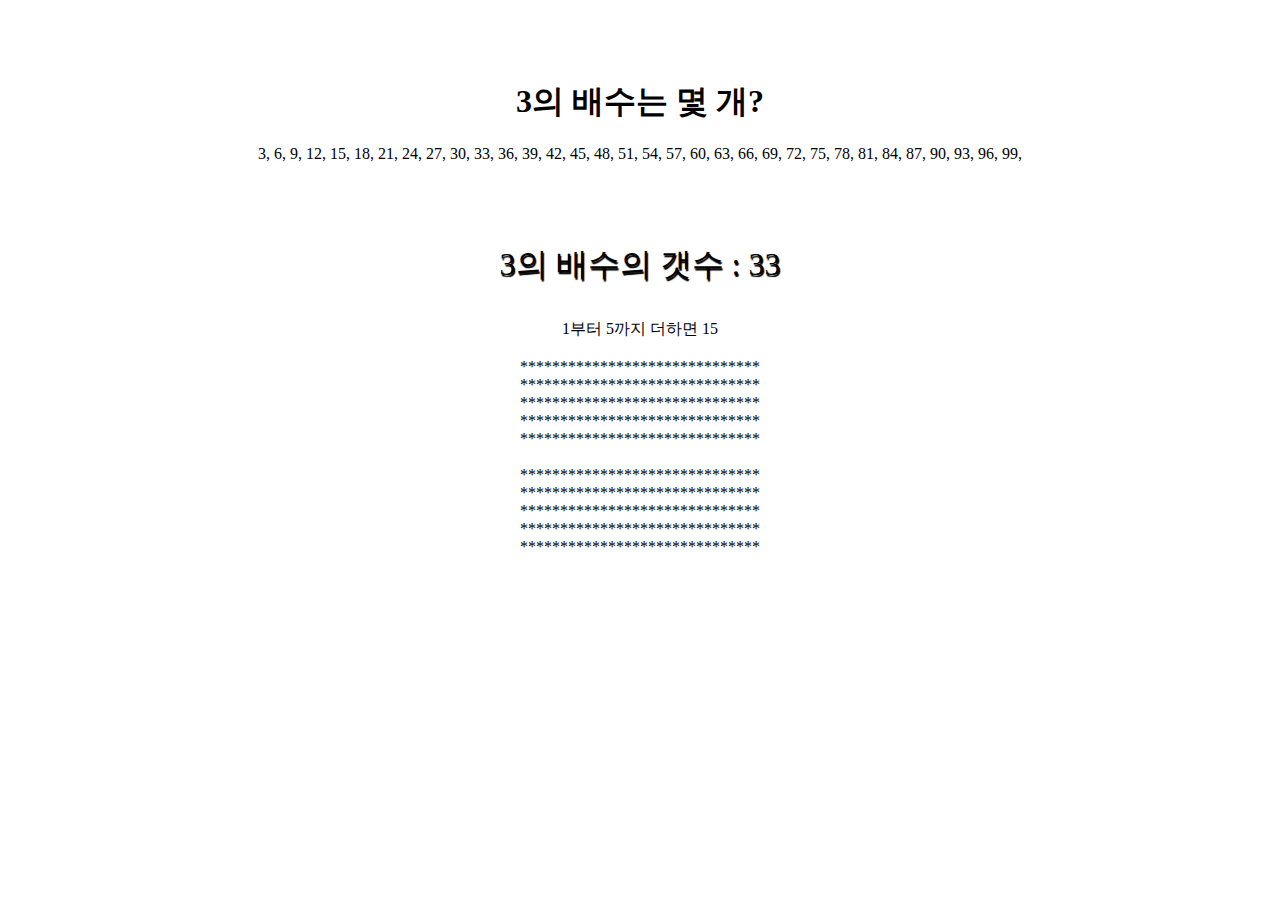
<file: Doit/index.html>
<!DOCTYPE html>
<html lang="ko">
  <head>
    <meta charset="UTF-8" />
    <meta name="viewport" content="width=device-width, initial-scale=1.0" />
    <meta http-equiv="X-UA-Compatible" content="ie=edge" />
    <title>JavaScript</title>
    <link rel="stylesheet" href="css/change-color.css" />
    <link rel="stylesheet" href="css/age.css" />
    <link rel="stylesheet" href="css/gugudan.css" />
    <link rel="stylesheet" href="css/multi3.css" />
    <link rel="stylesheet" href="css/switch.css" />
  </head>

  <body>
    <div class="all">
      <!-- text 클릭 시 글자 색 변경 이벤트 -->
      <!-- <div class="changeTextColor">
        <h1 id="heading">자바스크립트</h1>
        <p id="text">위 텍스트를 클릭해 보세요</p>
        <br />
      </div> -->

      <!-- 나이 계산하기 -->
      <!-- <div class="clacAge">
        <button class="btn" onclick="calc()">나이 계산하기</button>
        <div id="result" class="show">(결과 값 표시)</div>
        <br />
      </div> -->
    </div>

    <script src="js/javascript.js"></script>
  </body>
</html>
</file>
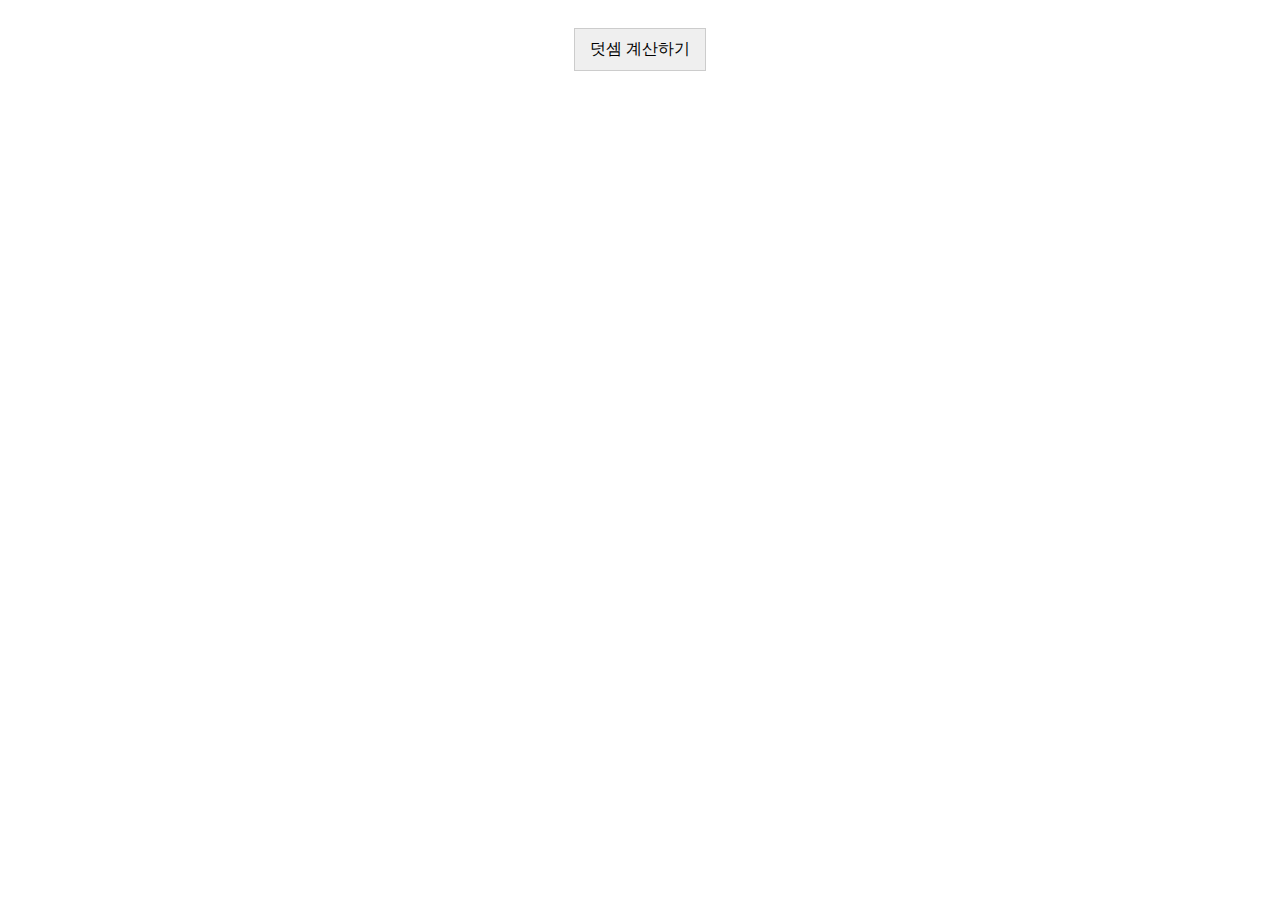
<file: 05/add-result.html>
<!DOCTYPE html>
<html lang="ko">
<head>
	<meta charset="UTF-8">
	<meta name="viewport" content="width=device-width, initial-scale=1.0">
	<meta http-equiv="X-UA-Compatible" content="ie=edge">
	<title>함수</title>
	<link rel="stylesheet" href="css/add.css">	
</head>
<body>
	<button onclick="addNumber()">덧셈 계산하기</button>

	<script src="js/add-result.js"></script>
</body>
</html>
</file>
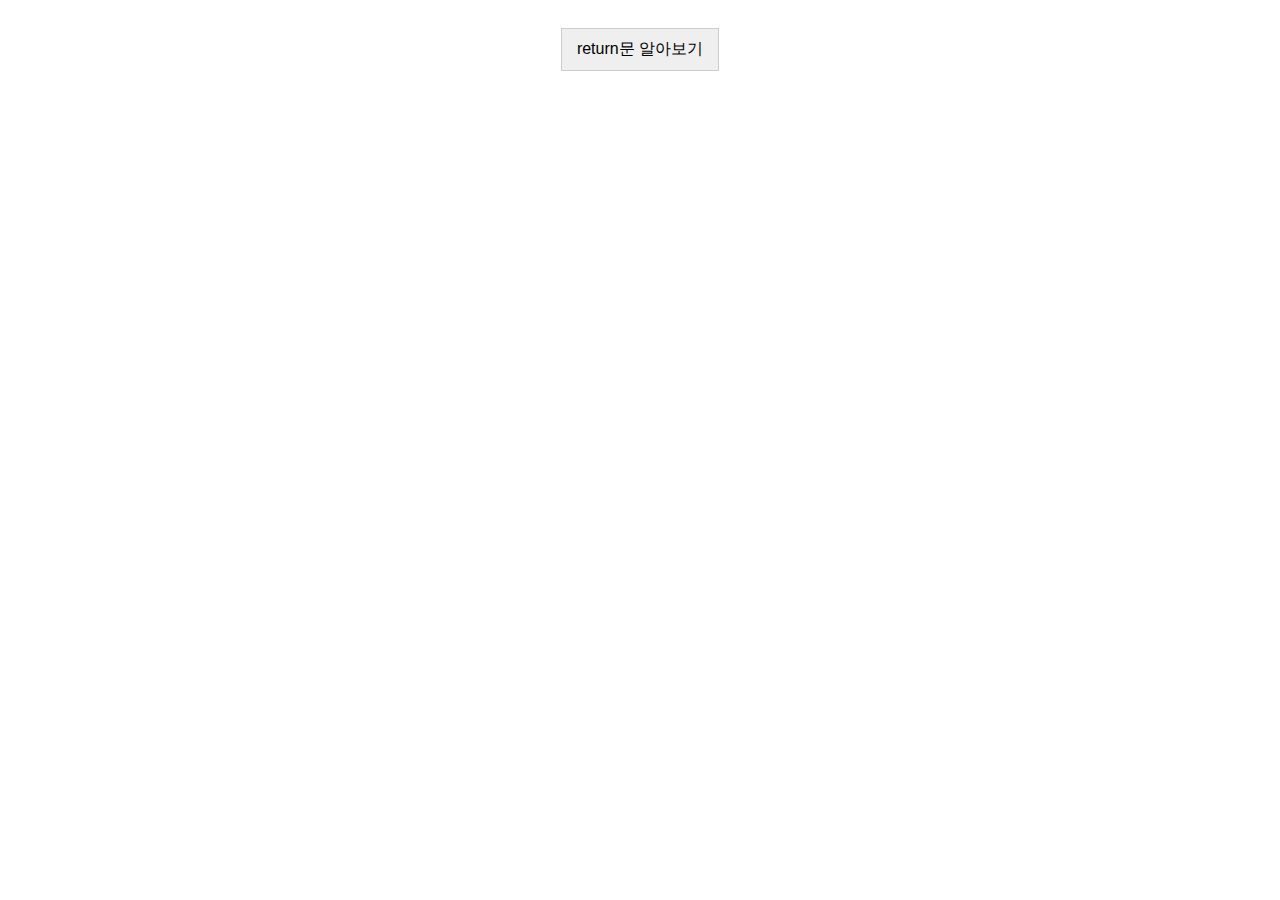
<file: 05/add-return.html>
<!DOCTYPE html>
<html lang="ko">
<head>
	<meta charset="UTF-8">
	<meta name="viewport" content="width=device-width, initial-scale=1.0">
	<meta http-equiv="X-UA-Compatible" content="ie=edge">
	<title>함수</title>
	<link rel="stylesheet" href="css/add.css">
</head>
<body>
	<button>return문 알아보기</button>
	
</body>
</html>
</file>
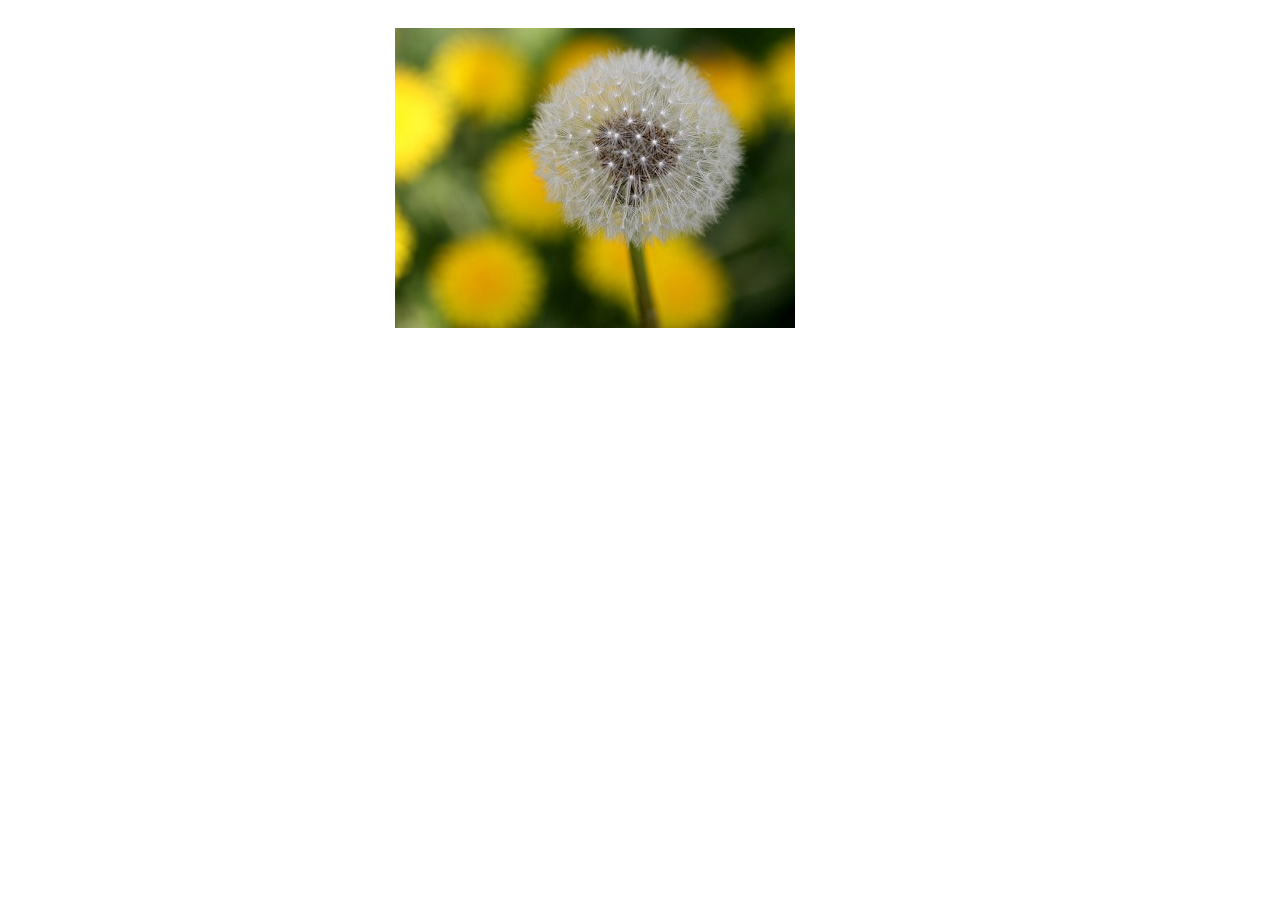
<file: 05/event-dom-result.html>
<!DOCTYPE html>
<html lang="ko">
<head>
	<meta charset="UTF-8">
	<meta name="viewport" content="width=device-width, initial-scale=1.0">
	<meta http-equiv="X-UA-Compatible" content="ie=edge">
	<title>자바스크립트 이벤트</title>
	<link rel="stylesheet" href="css/event.css">
</head>
<body>
	<div id="item">
		<img src="images/flower1.jpg" alt="" id="cover">
	</div>	

	<script src="js/event-dom-result.js"></script>
</body>
</html>
</file>
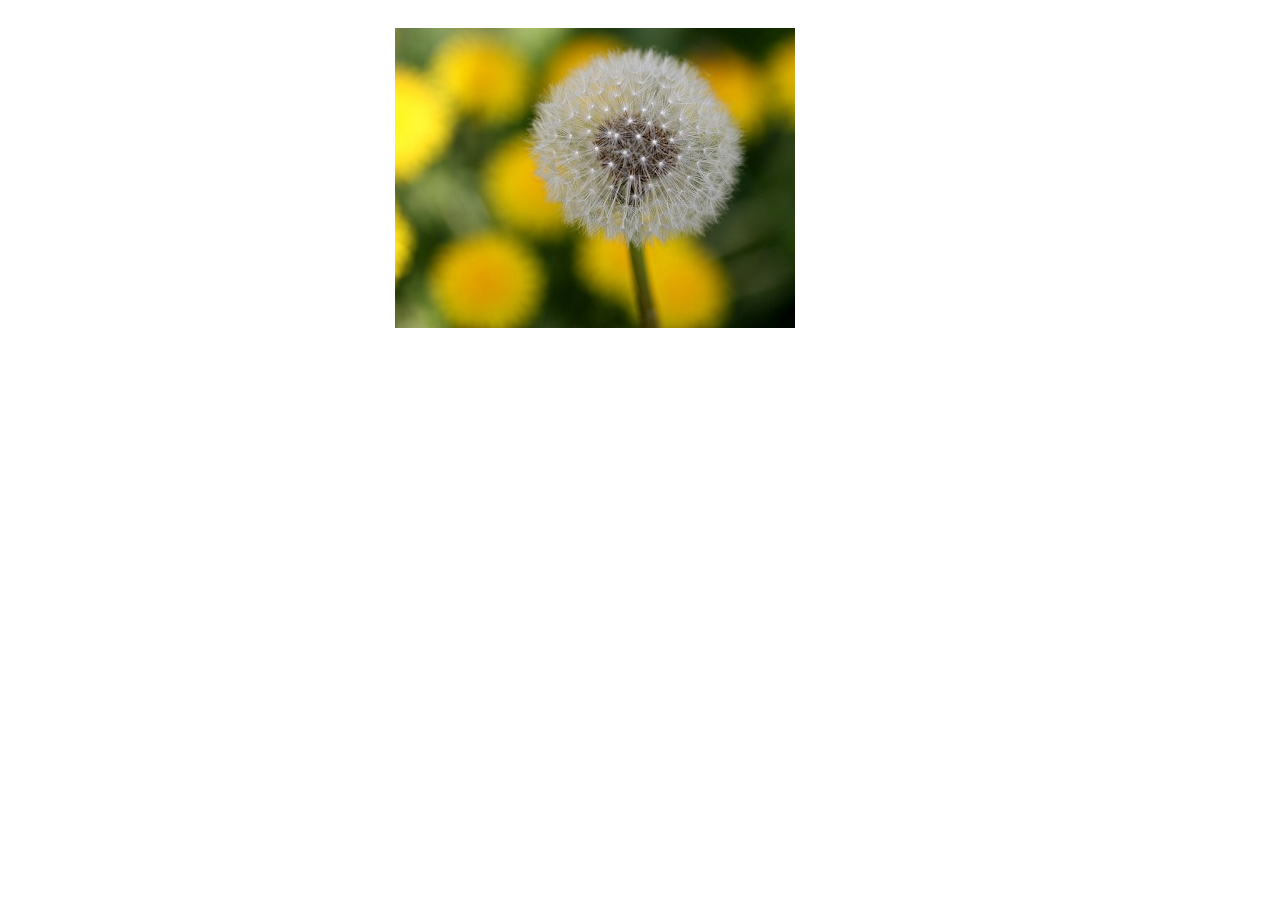
<file: 05/event-dom.html>
<!DOCTYPE html>
<html lang="ko">
<head>
	<meta charset="UTF-8">
	<meta name="viewport" content="width=device-width, initial-scale=1.0">
	<meta http-equiv="X-UA-Compatible" content="ie=edge">
	<title>자바스크립트 이벤트</title>
	<link rel="stylesheet" href="css/event.css">
</head>
<body>
	<div id="item">
		<img src="images/flower1.jpg" alt="" id="cover">
	</div>	

	<script src="js/event-dom.js"></script>
</body>

</html>
</file>
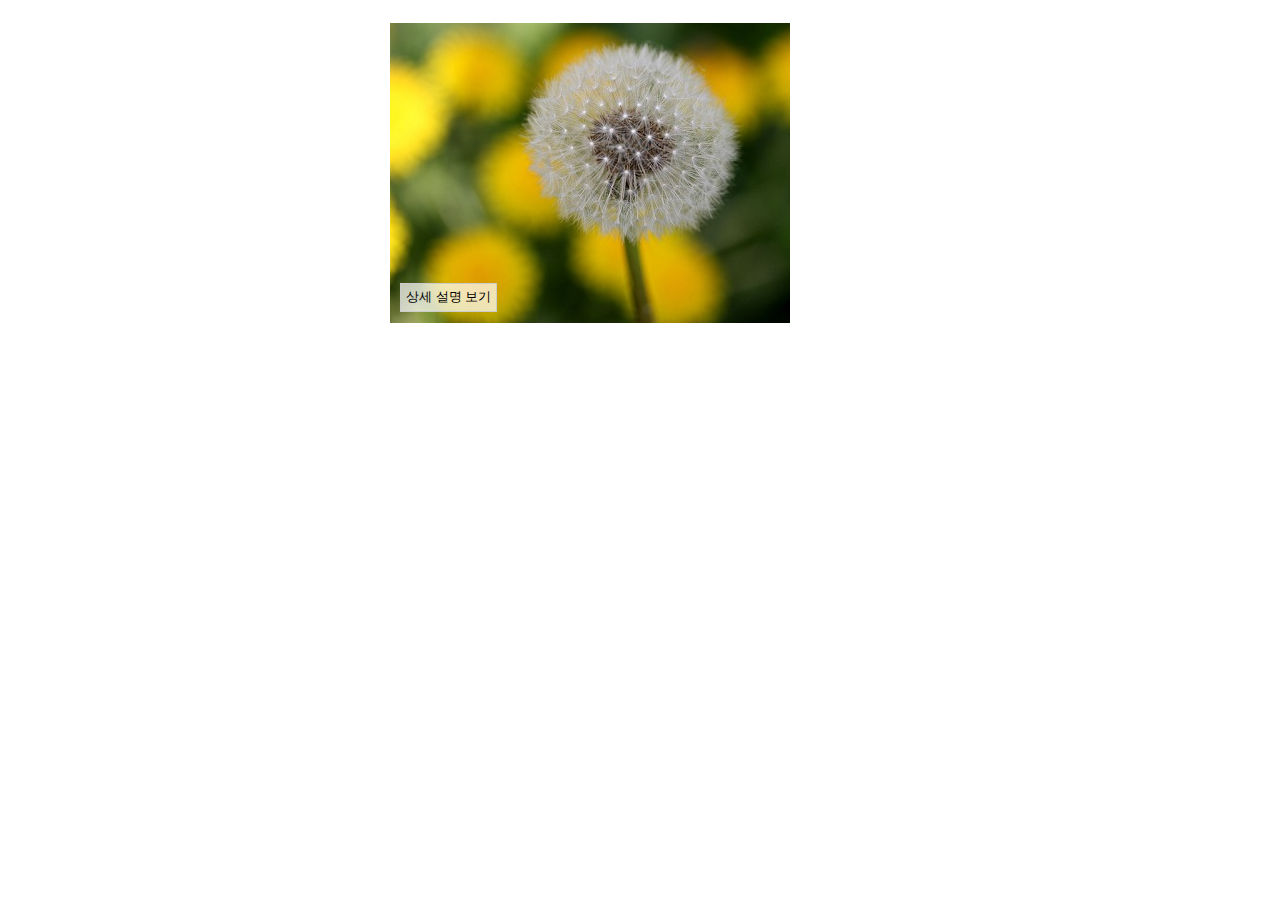
<file: 05/event-handler-result.html>
<!DOCTYPE html>
<html lang="ko">
<head>
	<meta charset="UTF-8">
	<meta name="viewport" content="width=device-width, initial-scale=1.0">
	<meta http-equiv="X-UA-Compatible" content="ie=edge">
	<title>자바스크립트 이벤트</title>
	<link rel="stylesheet" href="css/event.css">	
</head>
<body>
	<div id="item">
		<img src="images/flower1.jpg" alt="">
		<button class="over" id="open" onmouseover="alert('마우스 커서를 올렸습니다.')">상세 설명 보기</button>
		<div id="desc" class="detail">
			<h4>민들레</h4>
			<p>어디서나 매우 흔하게 보이는 잡초로서 바닥에 딱 붙어서 꽃봉오리 하나가 쏙 올라온다. 톱니 모양의 잎새와 눈에 확 띄는 노란 꽃이 인상적이다. 특히 꽃이 지고나면 솜털모양의 깃을 가진 씨앗들이 나오는데 바람을 타고 날아가서 널리 퍼진다.</p>
			<button id="close">상세 설명 닫기</button>
		</div>
	</div>		
</body>
</html>
</file>
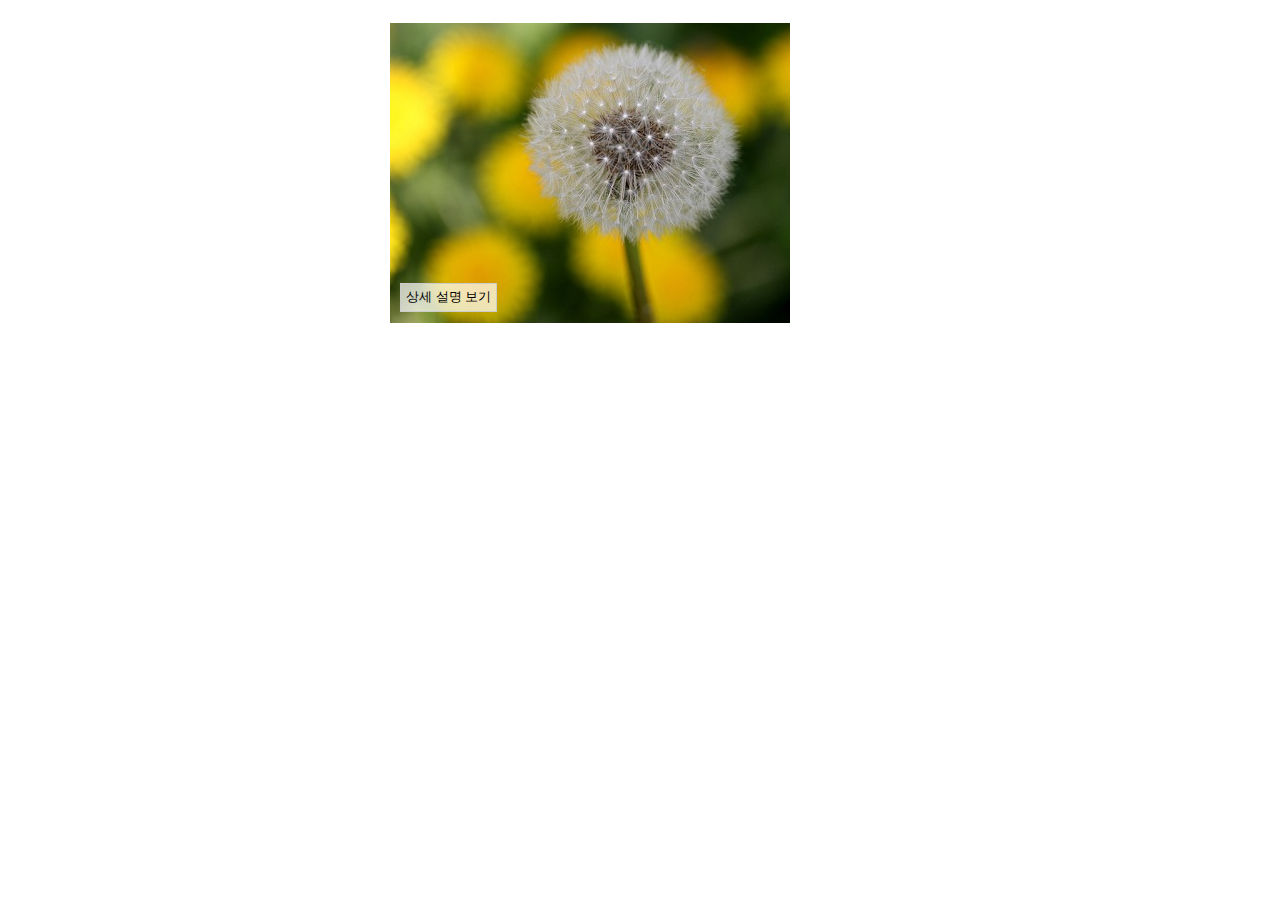
<file: 05/event-result.html>
<!DOCTYPE html>
<html lang="ko">
<head>
	<meta charset="UTF-8">
	<meta name="viewport" content="width=device-width, initial-scale=1.0">
	<meta http-equiv="X-UA-Compatible" content="ie=edge">
	<title>자바스크립트 이벤트</title>
	<link rel="stylesheet" href="css/event.css">	
</head>
<body>
	<div id="item">
		<img src="images/flower1.jpg" alt="">
		<button class="over" id="open" onclick="showDetail()">상세 설명 보기</button>
		<div id="desc" class="detail">
			<h4>민들레</h4>
			<p>어디서나 매우 흔하게 보이는 잡초로서 바닥에 딱 붙어서 꽃봉오리 하나가 쏙 올라온다. 톱니 모양의 잎새와 눈에 확 띄는 노란 꽃이 인상적이다. 특히 꽃이 지고나면 솜털모양의 깃을 가진 씨앗들이 나오는데 바람을 타고 날아가서 널리 퍼진다.</p>
			<button id="close" onclick="hideDetail()">상세 설명 닫기</button>
		</div>
	</div>	
	
	<script src="js/event.js"></script>
</body>
</html>
</file>
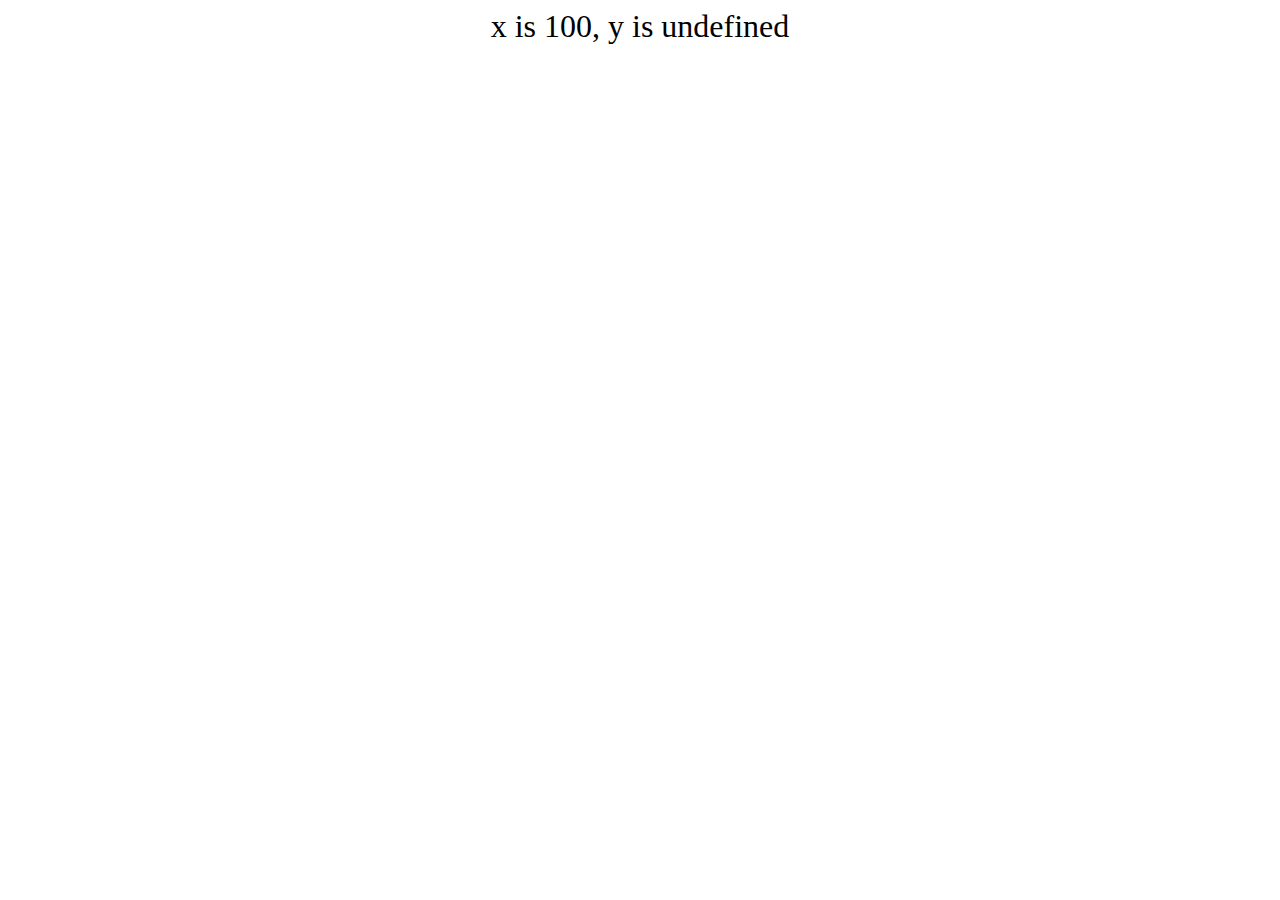
<file: 05/hoisting.html>
<!DOCTYPE html>
<html lang="ko">
<head>
	<meta charset="UTF-8">
	<meta name="viewport" content="width=device-width, initial-scale=1.0">
	<title>var 변수의 특징</title>
  <style>
    body { font-size:2em; text-align: center;}
  </style>
</head>
<body>	
		<script src="js/hoisting.js"></script>
</body>
</html>
</file>
<file: Doit/css/change-color.css>
body {
			text-align:center;
		}
		#heading {
			color:blue;
		}
		#text {
			color:gray;
			font-size:15px;
		}
</file>
<file: Doit/css/age.css>
body {			
			/* background:url('images/bg-1.jpg') no-repeat fixed;
			background-size:cover; */
			text-align:center;
		}
		.btn {
			margin-top:50px;
			font-weight: 400;
			color:#fff;
			background-color:#007bff;
			text-align: center;
			white-space: nowrap;
			vertical-align: middle;
			border: 1px solid transparent;
			padding: 0.375rem 0.75rem;
			font-size: 1rem;
			line-height: 1.5;
			border-color:#007bff;
			border-radius: 0.25rem;
			transition: background-color 0.15s ease-in-out, border-color 0.15s ease-in-out, box-shadow 0.15s ease-in-out;
		}
		.btn:hover {
			color:#fff;
			background-color:#218838;
			border-color:#1e7e34;
		}
		.show {
			margin-top: 50px;
			padding:20px 30px;
			border-top:1px solid #ccc;
			border-bottom:1px solid #ccc;
		}
</file>
<file: Doit/css/gugudan.css>
.gugudan_div {
			display:inline-block;
			padding:0 20px 30px 20px;
			margin:15px;
			border:1px solid #ccc;
			line-height:2;
		}
		.gugudan_h3 {
			text-align:center;
			font-weight:bold;
		}
</file>
<file: Doit/css/multi3.css>
#result {
	width:500px;
	height:100px;
	margin: 50px auto;
	padding:10px;
	border:1px solid #ccc;
	box-shadow:1px 2px 1px #666;
	font-size:1.4em;
	line-height:100px;
	font-weight:bold;
	text-align:center;
}
</file>
<file: Doit/css/switch.css>
p {
	margin-top:80px;
	font-size:2em;
	font-weight:500;
	text-align: center;
	text-shadow:1px 2px 1px #000;
}

p strong {
	font-size:2.2em;
	color:green;
}
</file>
<file: 05/css/add.css>
button {
	border:1px solid #ccc;
	padding:10px 15px;
	margin:20px auto;
	font-size:16px;
}

body {
	text-align: center;
}
</file>
<file: 05/css/event.css>
#item {
			position:relative;
			width:500px;
			height:auto;
			padding:15px 20px;
			margin:auto;
		}
		button {
			background-color:rgba(255,255,255,0.7);;
			padding:5px;
			border:1px solid #ccc;
			font-size:0.8em;			
		}
		.over {
			position:absolute;
			left:30px;
			bottom:30px;
		}
		.detail {
			width:400px;
			text-align:left;			
			line-height:1.8;
			display:none;
		}
		#cover { border: 5px solid transparent;}
</file>
